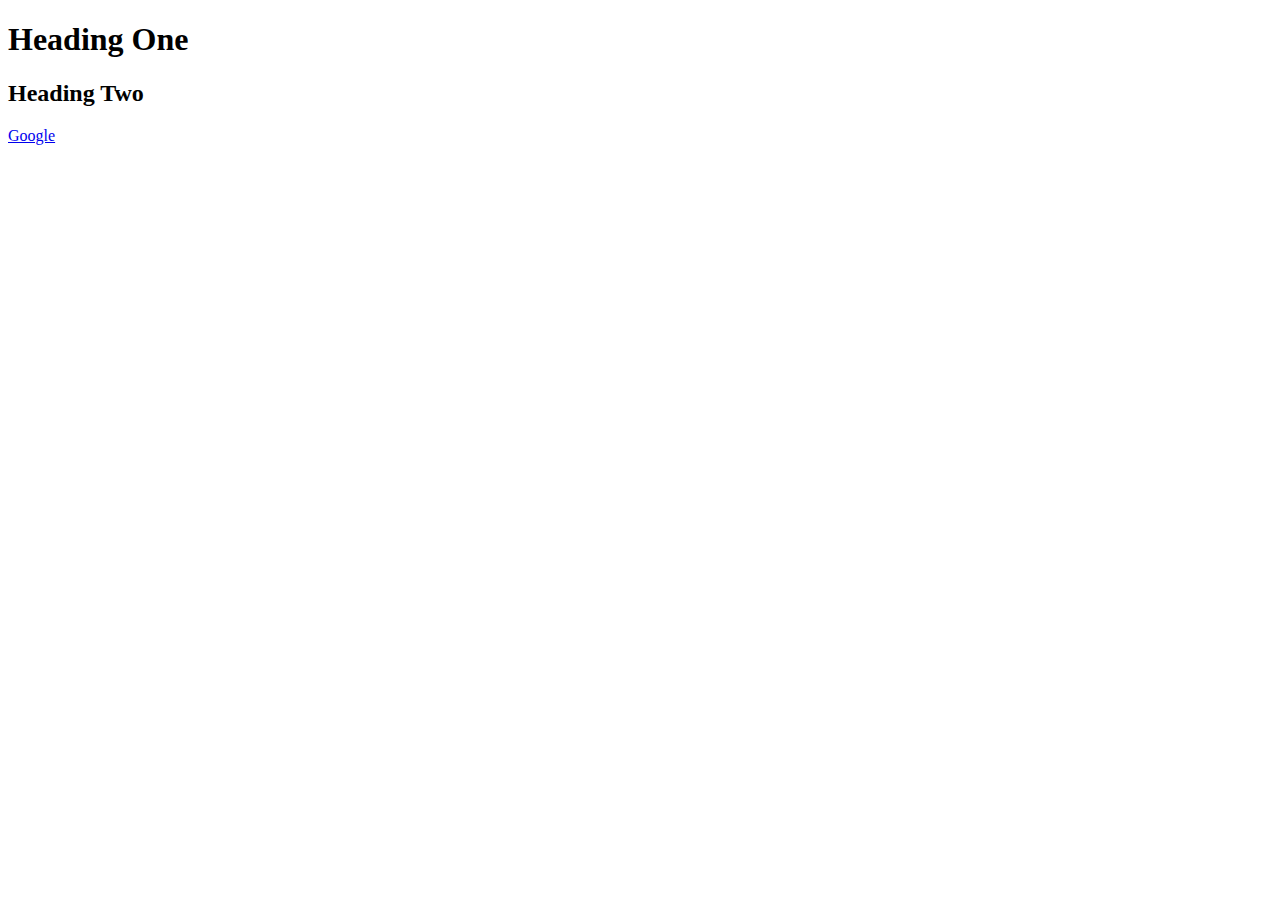
<file: index.html>
<!DOCTYPE html>
<html lang="en">
<head>
    <meta charset="UTF-8">
    <meta name="viewport" content="width=device-width, initial-scale=1.0">
    <title>Document</title>
</head>
<body>
    <h1 title="Heading One">Heading One</h1>
    <h2>Heading <span>Two</span></h2>
    <a href="https://www.google.com" target="_blank">Google</a>
</body>
</html>
</file>
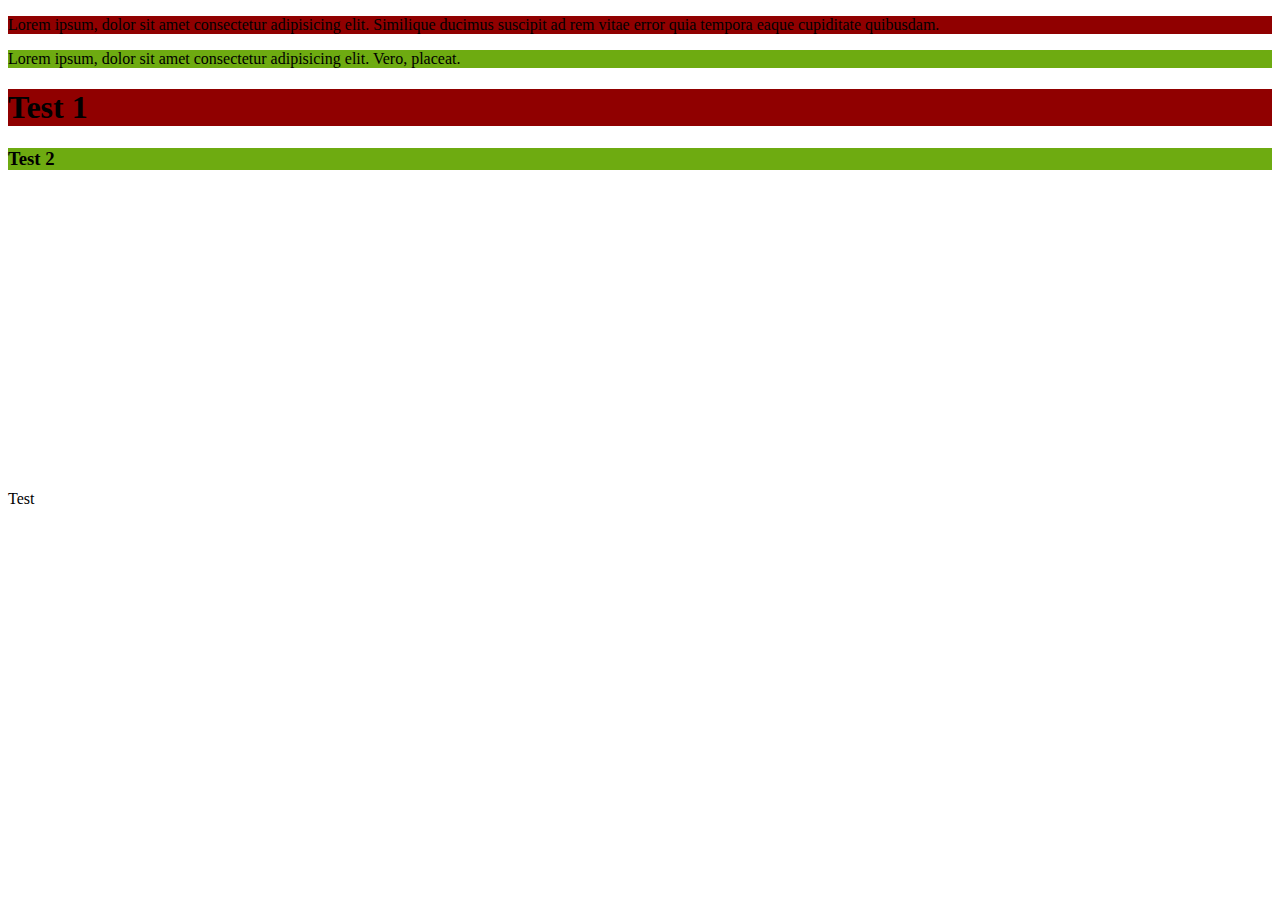
<file: class.html>
<!DOCTYPE html>
<html lang="en">
<head>
    <meta charset="UTF-8">
    <meta name="viewport" content="width=device-width, initial-scale=1.0">
    <title>Class</title>
    <style>
        .red{
            background-color: #900000;
        }
        #green{
            background-color: #6eab11;
        }
    </style>
</head>
<body>
    <p class="red">Lorem ipsum, dolor sit amet consectetur adipisicing elit. Similique ducimus suscipit ad rem vitae error quia tempora eaque cupiditate quibusdam.</p>

    <p id="green">Lorem ipsum, dolor sit amet consectetur adipisicing elit. Vero, placeat.</p>

    <h1 class="red">Test 1</h1>

    <h3 id="green">Test 2</h3>

    <table>
        <th>
            <tr>Test</tr>
            <tr><iframe width="560" height="315" src="https://www.youtube.com/embed/I7LrS1z_WNA?si=gzcRKsgUw8oOjf7o" title="YouTube video player" frameborder="0" allow="accelerometer; autoplay; clipboard-write; encrypted-media; gyroscope; picture-in-picture; web-share" referrerpolicy="strict-origin-when-cross-origin" allowfullscreen></iframe></tr>
        </th>
    </table>
    
</body>
</html>
</file>
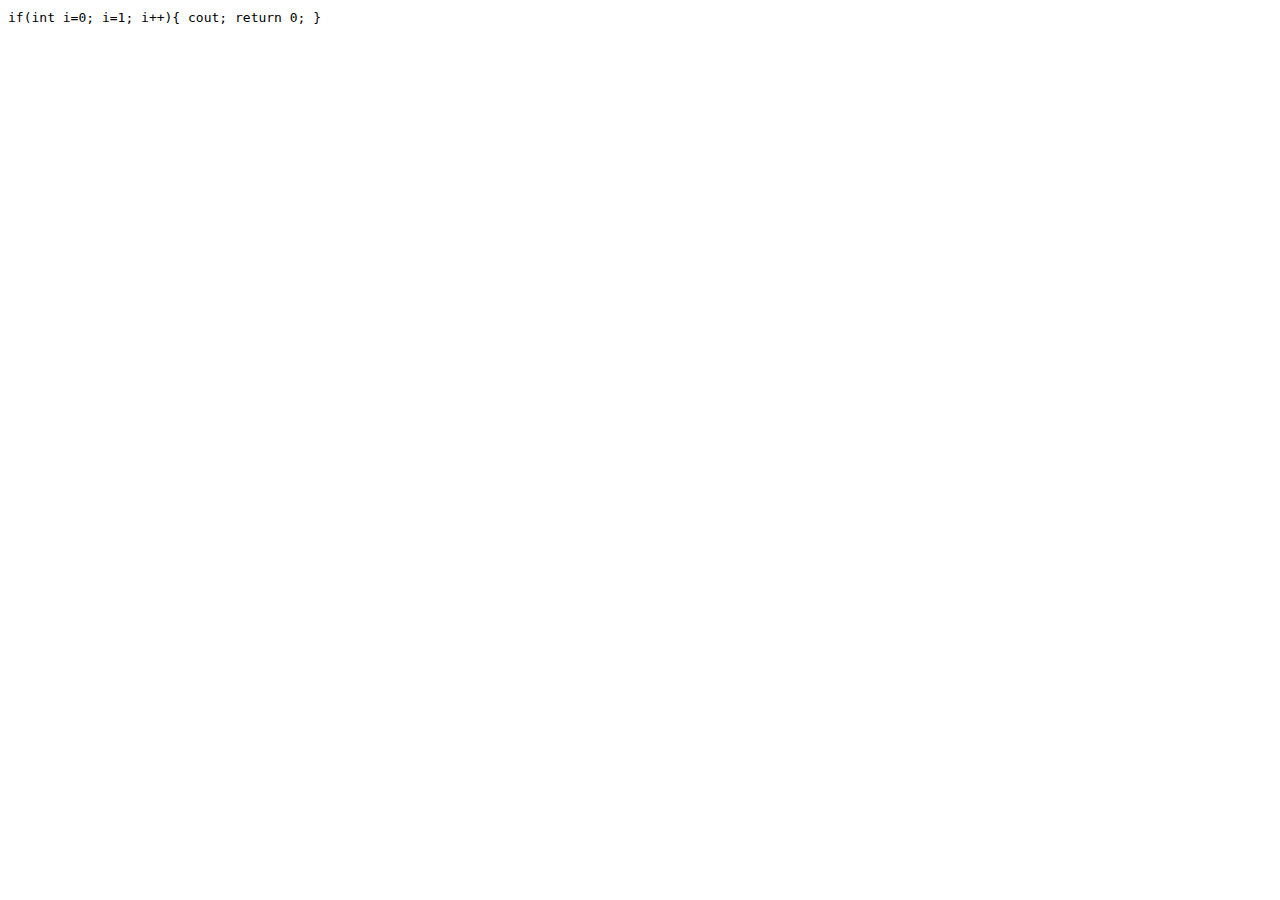
<file: code.html>
<!DOCTYPE html>
<html lang="en">
<head>
    <meta charset="UTF-8">
    <meta name="viewport" content="width=device-width, initial-scale=1.0">
    <title>Semantics</title>
</head>
<body>
    <code>
        if(int i=0; i=1; i++){ 
            cout;
            return 0;
        }
    </code>
    <kbd></kbd>
    <samp></samp>
    <var></var>
    <pre></pre>
    
    <div class="header"></div>
    <div class="navbar"></div>
    <div class="content"></div>
    <div class="footer"></div>

    <header></header>
    <nav></nav>
    <section></section>
    <article></article>
    <aside></aside>
    <footer></footer>
</body>
</html>
</file>
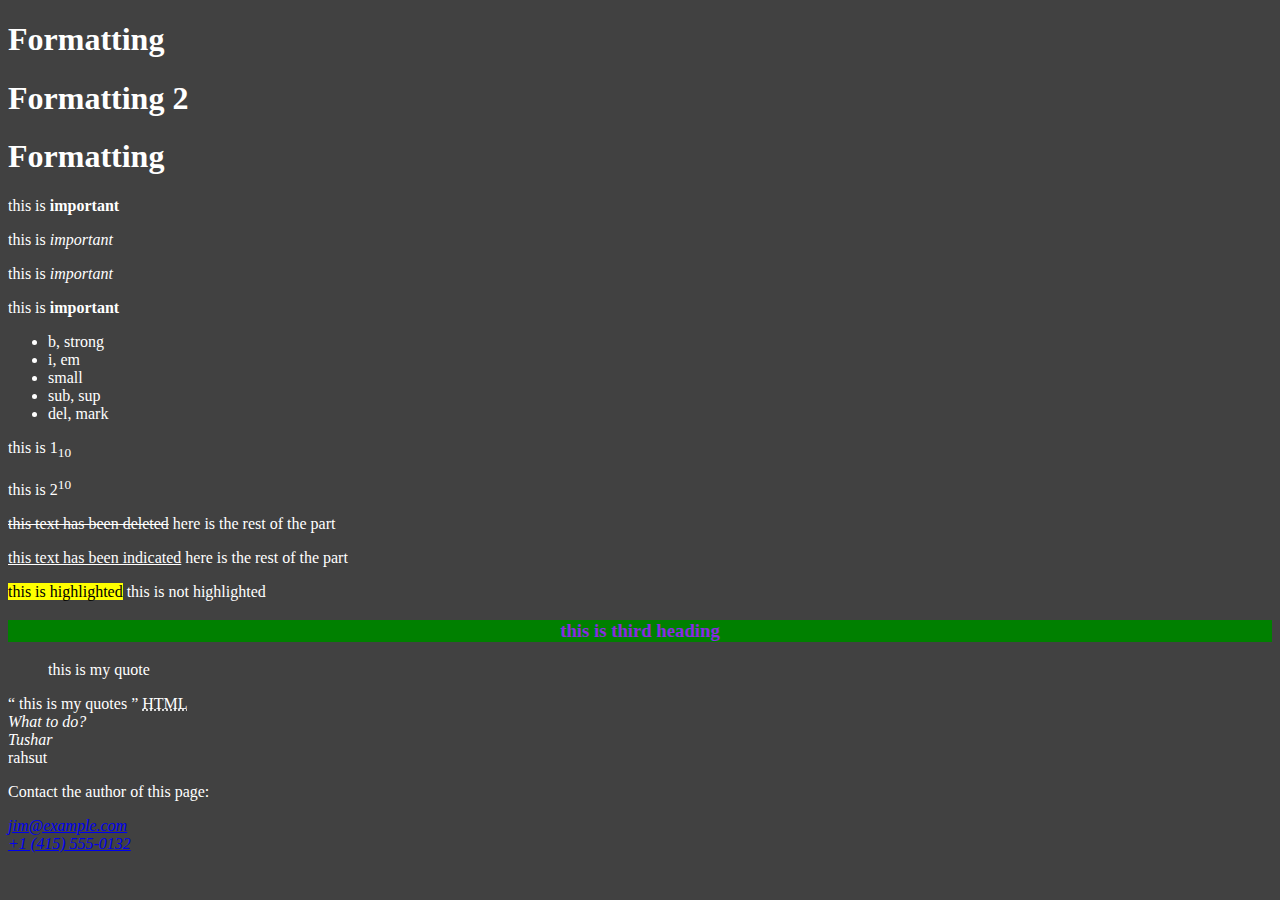
<file: colours.html>
<!DOCTYPE html>
<html lang="en">
<head>
    <meta charset="UTF-8">
    <meta name="viewport" content="width=device-width, initial-scale=1.0">
    <title>Document</title>
    <style>
        body {
            color: aqua;
        }
    </style>
    <link rel="stylesheet" href="style.css">
</head>
<body>
    <h1>Formatting</h1>
    <h1>Formatting 2</h1>
    <h1>Formatting</h1>

    <p>this is <strong>important</strong></p>
    <p>this is <i>important</i></p>
    <p>this is <em>important</em></p>
    <p>this is <strong>important</strong></p>

    <ul>
        <li>b, strong</li>
        <li>i, em</li>
        <li>small</li>
        <li>sub, sup</li>
        <li>del, mark</li>
    </ul>

    <p>this is 1<sub>10</sub></p>
    <p>this is 2<sup>10</sup> </p>

    <p><del>this text has been deleted</del>  here is the rest of the part</p>
    <p><ins>this text has been indicated</ins>  here is the rest of the part</p>

    <p> <mark>this is highlighted</mark> this is not highlighted </p>

    <h3
    style="
    text-align: center;
    background-color: green;
    color: blueviolet;
    "> this is third heading </h3>

    <p>
        <blockquote cite="Elon">
            this is my quote
        </blockquote>
        <q>
            this is my quotes
        </q>

        <abbr title="hypertext markup langguage">
            HTML
        </abbr>

        <address>What to do?</address>

        <cite>Tushar</cite>
        <br>
        <bdo dir="rtl">tushar</bdo>
    <!-- rtl refers to right to left
        ltr refers to left to right -->
    </p>
    <p>Contact the author of this page:</p>

    <address>
        <a href="mailto:jim@example.com">jim@example.com</a><br />
        <a href="tel:+14155550132">+1 (415) 555‑0132</a>
    </address>

</body>
</html>
</file>
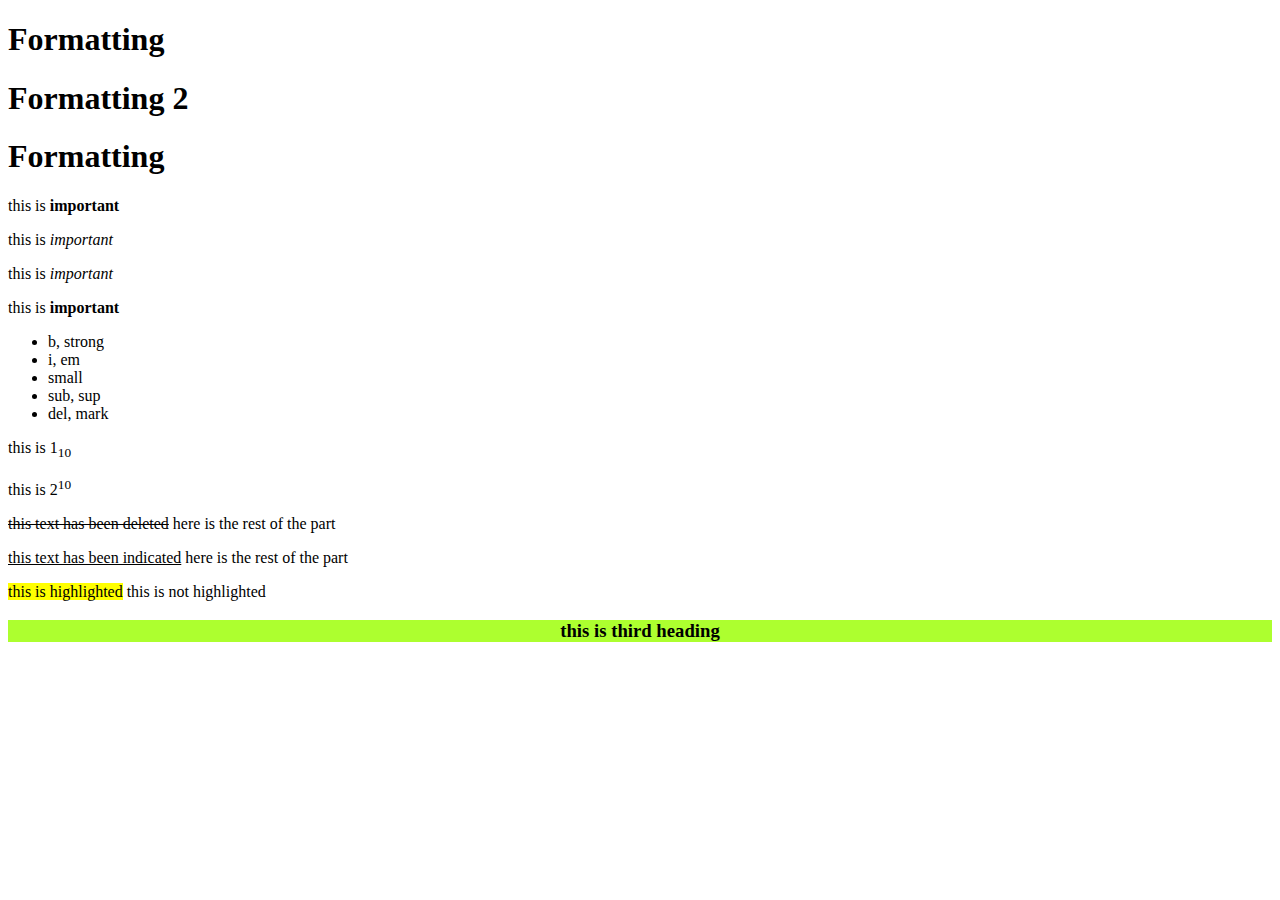
<file: formatting.html>
<!DOCTYPE html>
<html lang="en">
<head>
    <meta charset="UTF-8">
    <meta name="viewport" content="width=device-width, initial-scale=1.0">
    <title>Document</title>
</head>
<body>
    <h1>Formatting</h1>
    <h1>Formatting 2</h1>
    <h1>Formatting</h1>

    <p>this is <strong>important</strong></p>
    <p>this is <i>important</i></p>
    <p>this is <em>important</em></p>
    <p>this is <strong>important</strong></p>

    <ul>
        <li>b, strong</li>
        <li>i, em</li>
        <li>small</li>
        <li>sub, sup</li>
        <li>del, mark</li>
    </ul>

    <p>this is 1<sub>10</sub></p>
    <p>this is 2<sup>10</sup> </p>

    <p><del>this text has been deleted</del>  here is the rest of the part</p>
    <p><ins>this text has been indicated</ins>  here is the rest of the part</p>

    <p> <mark>this is highlighted</mark> this is not highlighted </p>

    <h3
    style="
    text-align: center;
    background-color: greenyellow;
    "> this is third heading </h3>

</body>
</html>
</file>
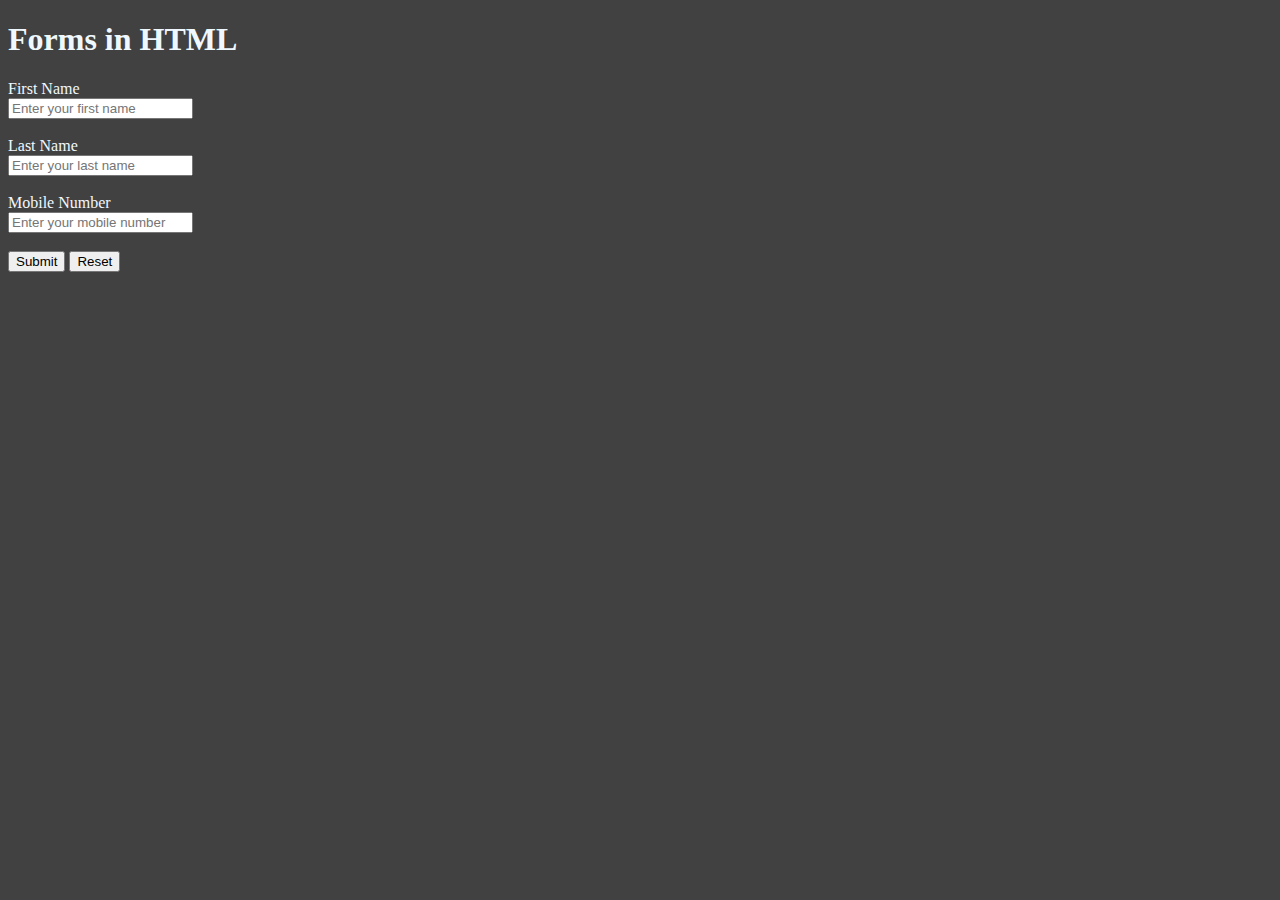
<file: forms_one.html>
<!DOCTYPE html>
<html lang="en">
<head>
    <meta charset="UTF-16">
    <meta name="viewport" content="width=device-width, initial-scale=1.0">
    <title>forms one</title>
    <style>
        body {
            background-color: #414141;
            color: aliceblue;
        }
    </style>
</head>
<body>
    <h1>Forms in HTML</h1>
    <form action="url" method="get" accept-charset="UTF-16" autocomplete="on" enctype="text/plain">        
        <label for="fname">First Name</label>
        <br>
        <input type="text" placeholder="Enter your first name" name="" id="fname" >
        <br>
        <br>
        <label for="lname">Last Name</label>
        <br>
        <input type="text" placeholder="Enter your last name" name="" id="lname" >
        <br>
        <br>
        <label for="number">Mobile Number</label>
        <br>
        <input type="number" placeholder="Enter your mobile number" name="" id="number" >
        <br>
        <br>
        <button type="submit">Submit</button>
        <button type="reset">Reset</button>
    </form>
    
</body>
</html>
</file>
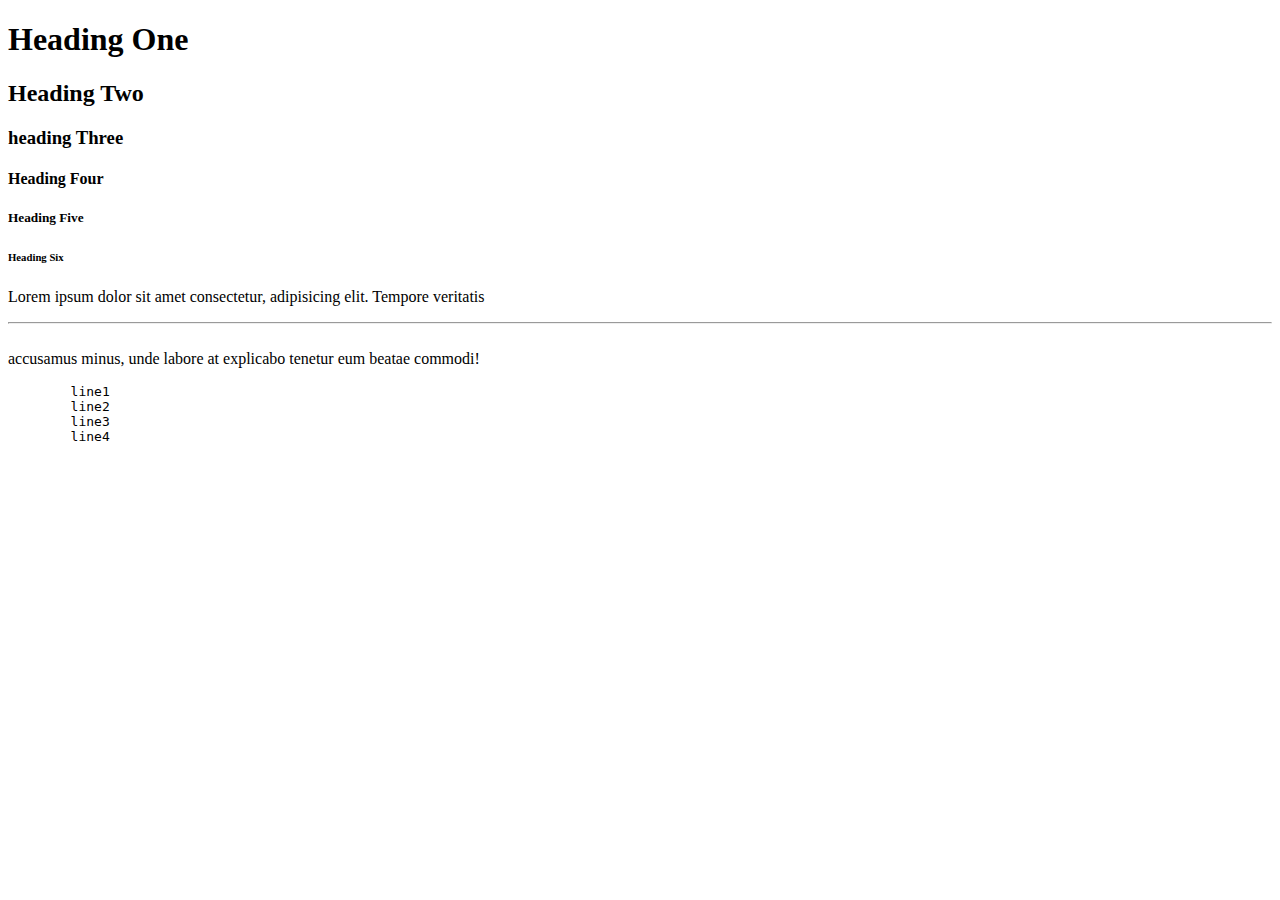
<file: heading.html>
<!DOCTYPE html>
<html lang="en">
<head>
    <meta charset="UTF-8">
    <meta name="viewport" content="width=device-width, initial-scale=1.0">
    <title>Heading</title>
</head>
<body>
    <h1>Heading One</h1>
    <h2>Heading Two</h2>
    <h3>heading Three</h3>
    <h4>Heading Four</h4>
    <h5>Heading Five</h5>
    <h6>Heading Six</h6>

    <p>Lorem ipsum dolor sit amet consectetur, adipisicing elit. Tempore veritatis 
    <hr>
    <br/>accusamus minus, unde labore at explicabo tenetur eum beatae commodi!</p>
    <pre>
        line1
        line2
        line3
        line4
    </pre>
</body>
</html>
</file>
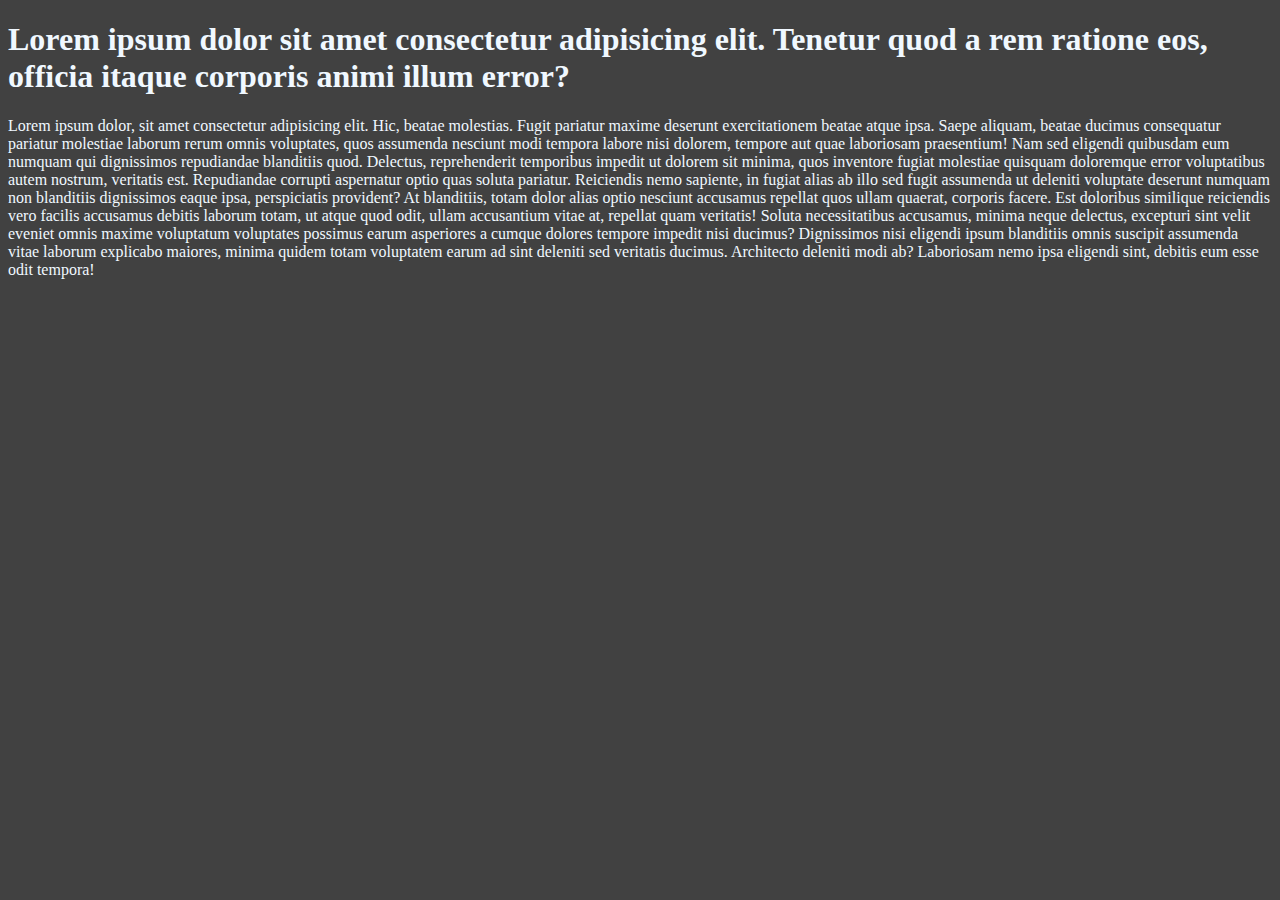
<file: headTag.html>
<!DOCTYPE html>
<html lang="en">
<head>
    <!-- <meta charset="UTF-8">
    <meta name="viewport" content="width=device-width, initial-scale=1.0">
    <title>Document</title> -->
    
    <title>Title of the page</title>
    <link rel="stylesheet" href="head.css">
    <meta charset="UTF-16">
    <meta name="keywords" content="HTML, web">
    <meta name="description" content="This is web page tutorial">
    <meta http-equiv="refresh" content="30">
    <meta name="viewport" content="width=device-width, initial-scale=1.0">
    <!-- <style>
        body {
            background-color: #414141;
            color: aliceblue;
        }
    </style> -->
</head>
<body>
    <h1>Lorem ipsum dolor sit amet consectetur adipisicing elit. Tenetur quod a rem ratione eos, officia itaque corporis animi illum error?</h1>
    <p>Lorem ipsum dolor, sit amet consectetur adipisicing elit. Hic, beatae molestias. Fugit pariatur maxime deserunt exercitationem beatae atque ipsa. Saepe aliquam, beatae ducimus consequatur pariatur molestiae laborum rerum omnis voluptates, quos assumenda nesciunt modi tempora labore nisi dolorem, tempore aut quae laboriosam praesentium! Nam sed eligendi quibusdam eum numquam qui dignissimos repudiandae blanditiis quod. Delectus, reprehenderit temporibus impedit ut dolorem sit minima, quos inventore fugiat molestiae quisquam doloremque error voluptatibus autem nostrum, veritatis est. Repudiandae corrupti aspernatur optio quas soluta pariatur. Reiciendis nemo sapiente, in fugiat alias ab illo sed fugit assumenda ut deleniti voluptate deserunt numquam non blanditiis dignissimos eaque ipsa, perspiciatis provident? At blanditiis, totam dolor alias optio nesciunt accusamus repellat quos ullam quaerat, corporis facere. Est doloribus similique reiciendis vero facilis accusamus debitis laborum totam, ut atque quod odit, ullam accusantium vitae at, repellat quam veritatis! Soluta necessitatibus accusamus, minima neque delectus, excepturi sint velit eveniet omnis maxime voluptatum voluptates possimus earum asperiores a cumque dolores tempore impedit nisi ducimus? Dignissimos nisi eligendi ipsum blanditiis omnis suscipit assumenda vitae laborum explicabo maiores, minima quidem totam voluptatem earum ad sint deleniti sed veritatis ducimus. Architecto deleniti modi ab? Laboriosam nemo ipsa eligendi sint, debitis eum esse odit tempora!</p>

    
</body>
</html>
</file>
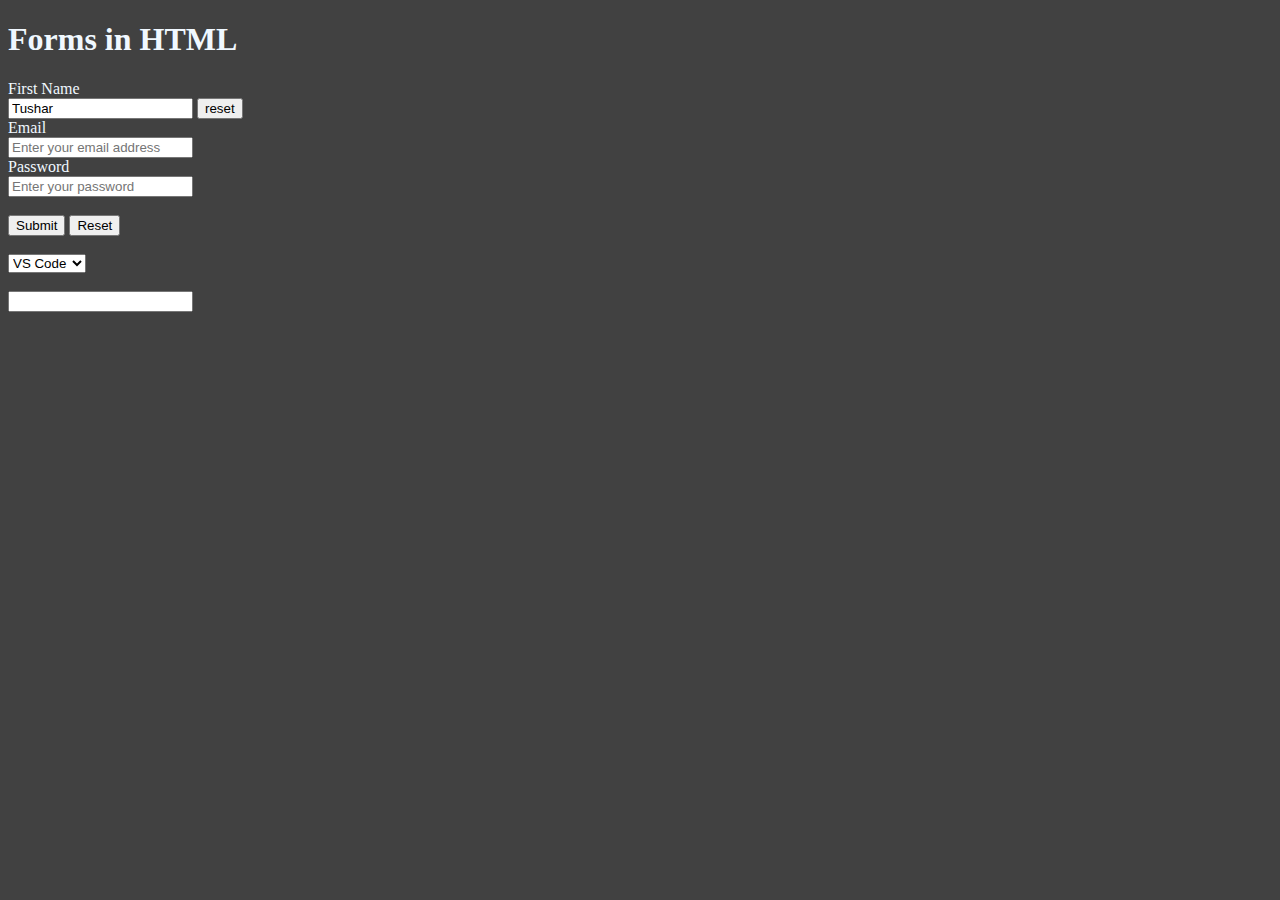
<file: input_two.html>
<!DOCTYPE html>
<html lang="en">
<head>
    <meta charset="UTF-16">
    <meta name="viewport" content="width=device-width, initial-scale=1.0">
    <title>Inputs Two</title>
    <style>
        body {
            background-color: #414141;
            color: aliceblue;
        }
    </style>
</head>
<body>
    <h1>Forms in HTML</h1>
    <form action="url" method="get" accept-charset="UTF-16" autocomplete="on" enctype="text/plain">        
        <label for="fname">First Name</label>
        <br>
        <input type="text" placeholder="Enter your first name" name="" value="Tushar" id="fname" >
        <input type="reset" value="reset">
        <br>
        <label for="email">Email</label> <br>
        <input type="email" placeholder="Enter your email address" id="email">
        <br>
        <label for="password">Password</label> <br>
        <input type="password" placeholder="Enter your password" id="password">
        <br>
        <br>
        <button type="submit">Submit</button>
        <button type="reset">Reset</button>
        <br>
        <br>
        <select name="editors" id="">
            <option value="vscode">VS Code</option>
            <option value="devc++">Dev C++</option>
            <option value="pycharm">PyCharm</option>
        </select>
        <br>
        <br>
        <input type="text" list="editors" name="editor">
        <datalist id="editors">
            <option value="vscode">VS Code</option>
            <option value="devc++">Dev C++</option>
            <option value="pycharm">PyCharm</option>
        </datalist>
    </form>
    
</body>
</html>
</file>
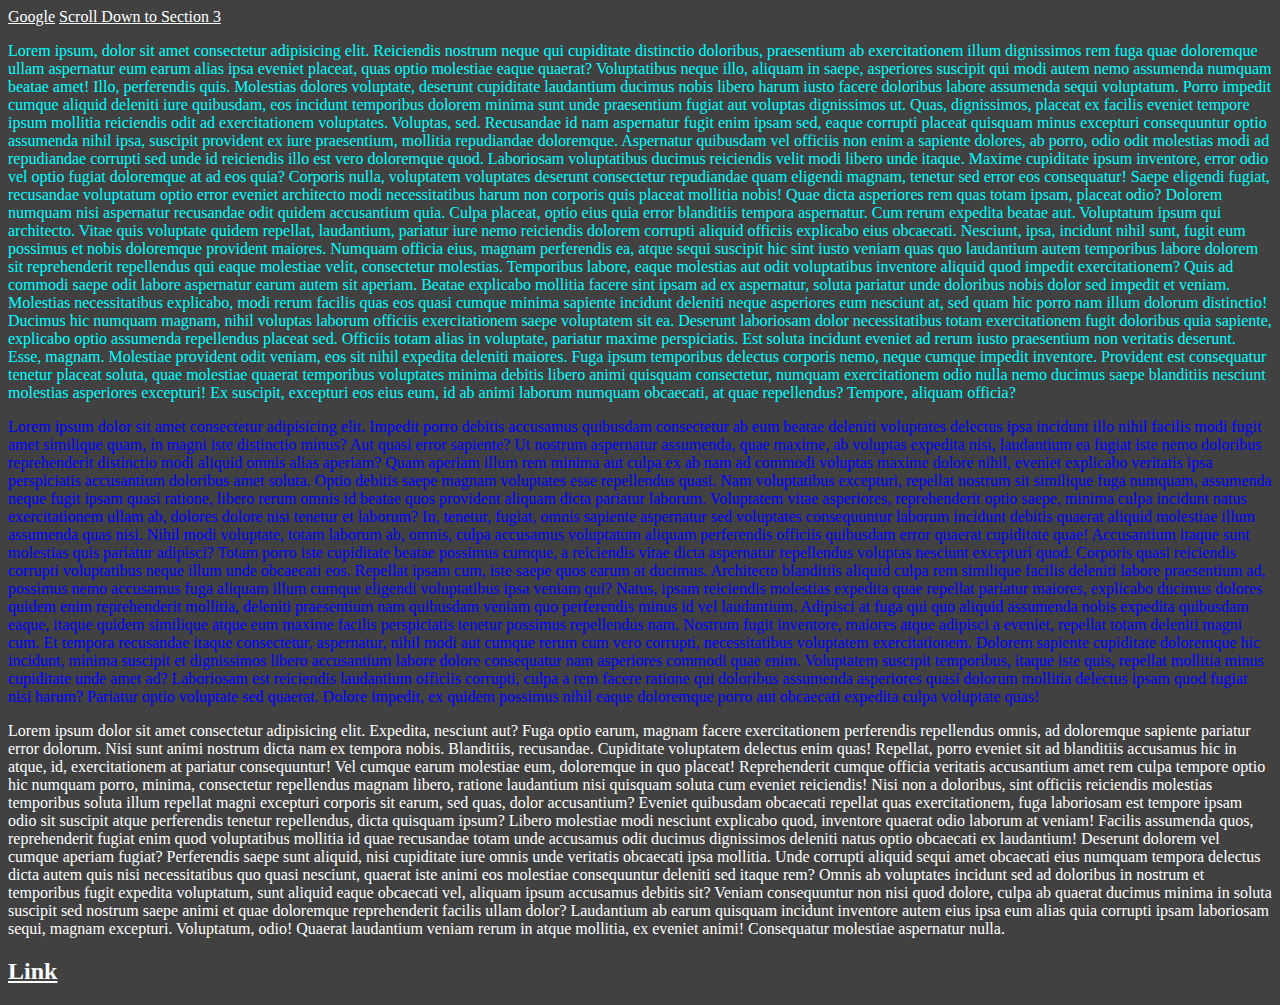
<file: linktags.html>
<!DOCTYPE html>
<html lang="en">
<head>
    <meta charset="UTF-8">
    <meta name="viewport" content="width=device-width, initial-scale=1.0">
    <title>Link Tags</title>
    <style>
        body {
            background-color: #414141;
            color: #FFFFFF;
        }
        a{
            color: #FFFFFF;
        }
    </style>
</head>
<body>
    <a href="https://google.com">Google</a>
    <a href="#section3">Scroll Down to Section 3</a>
    <p style="color: aqua;">Lorem ipsum, dolor sit amet consectetur adipisicing elit. Reiciendis nostrum neque qui cupiditate distinctio doloribus, praesentium ab exercitationem illum dignissimos rem fuga quae doloremque ullam aspernatur eum earum alias ipsa eveniet placeat, quas optio molestiae eaque quaerat? Voluptatibus neque illo, aliquam in saepe, asperiores suscipit qui modi autem nemo assumenda numquam beatae amet! Illo, perferendis quis. Molestias dolores voluptate, deserunt cupiditate laudantium ducimus nobis libero harum iusto facere doloribus labore assumenda sequi voluptatum. Porro impedit cumque aliquid deleniti iure quibusdam, eos incidunt temporibus dolorem minima sunt unde praesentium fugiat aut voluptas dignissimos ut. Quas, dignissimos, placeat ex facilis eveniet tempore ipsum mollitia reiciendis odit ad exercitationem voluptates. Voluptas, sed. Recusandae id nam aspernatur fugit enim ipsam sed, eaque corrupti placeat quisquam minus excepturi consequuntur optio assumenda nihil ipsa, suscipit provident ex iure praesentium, mollitia repudiandae doloremque. Aspernatur quibusdam vel officiis non enim a sapiente dolores, ab porro, odio odit molestias modi ad repudiandae corrupti sed unde id reiciendis illo est vero doloremque quod. Laboriosam voluptatibus ducimus reiciendis velit modi libero unde itaque. Maxime cupiditate ipsum inventore, error odio vel optio fugiat doloremque at ad eos quia? Corporis nulla, voluptatem voluptates deserunt consectetur repudiandae quam eligendi magnam, tenetur sed error eos consequatur! Saepe eligendi fugiat, recusandae voluptatum optio error eveniet architecto modi necessitatibus harum non corporis quis placeat mollitia nobis! Quae dicta asperiores rem quas totam ipsam, placeat odio? Dolorem numquam nisi aspernatur recusandae odit quidem accusantium quia. Culpa placeat, optio eius quia error blanditiis tempora aspernatur. Cum rerum expedita beatae aut. Voluptatum ipsum qui architecto. Vitae quis voluptate quidem repellat, laudantium, pariatur iure nemo reiciendis dolorem corrupti aliquid officiis explicabo eius obcaecati. Nesciunt, ipsa, incidunt nihil sunt, fugit eum possimus et nobis doloremque provident maiores. Numquam officia eius, magnam perferendis ea, atque sequi suscipit hic sint iusto veniam quas quo laudantium autem temporibus labore dolorem sit reprehenderit repellendus qui eaque molestiae velit, consectetur molestias. Temporibus labore, eaque molestias aut odit voluptatibus inventore aliquid quod impedit exercitationem? Quis ad commodi saepe odit labore aspernatur earum autem sit aperiam. Beatae explicabo mollitia facere sint ipsam ad ex aspernatur, soluta pariatur unde doloribus nobis dolor sed impedit et veniam. Molestias necessitatibus explicabo, modi rerum facilis quas eos quasi cumque minima sapiente incidunt deleniti neque asperiores eum nesciunt at, sed quam hic porro nam illum dolorum distinctio! Ducimus hic numquam magnam, nihil voluptas laborum officiis exercitationem saepe voluptatem sit ea. Deserunt laboriosam dolor necessitatibus totam exercitationem fugit doloribus quia sapiente, explicabo optio assumenda repellendus placeat sed. Officiis totam alias in voluptate, pariatur maxime perspiciatis. Est soluta incidunt eveniet ad rerum iusto praesentium non veritatis deserunt. Esse, magnam. Molestiae provident odit veniam, eos sit nihil expedita deleniti maiores. Fuga ipsum temporibus delectus corporis nemo, neque cumque impedit inventore. Provident est consequatur tenetur placeat soluta, quae molestiae quaerat temporibus voluptates minima debitis libero animi quisquam consectetur, numquam exercitationem odio nulla nemo ducimus saepe blanditiis nesciunt molestias asperiores excepturi! Ex suscipit, excepturi eos eius eum, id ab animi laborum numquam obcaecati, at quae repellendus? Tempore, aliquam officia?</p>
    <p style="color: blue;">Lorem ipsum dolor sit amet consectetur adipisicing elit. Impedit porro debitis accusamus quibusdam consectetur ab eum beatae deleniti voluptates delectus ipsa incidunt illo nihil facilis modi fugit amet similique quam, in magni iste distinctio minus? Aut quasi error sapiente? Ut nostrum aspernatur assumenda, quae maxime, ab voluptas expedita nisi, laudantium ea fugiat iste nemo doloribus reprehenderit distinctio modi aliquid omnis alias aperiam? Quam aperiam illum rem minima aut culpa ex ab nam ad commodi voluptas maxime dolore nihil, eveniet explicabo veritatis ipsa perspiciatis accusantium doloribus amet soluta. Optio debitis saepe magnam voluptates esse repellendus quasi. Nam voluptatibus excepturi, repellat nostrum sit similique fuga numquam, assumenda neque fugit ipsam quasi ratione, libero rerum omnis id beatae quos provident aliquam dicta pariatur laborum. Voluptatem vitae asperiores, reprehenderit optio saepe, minima culpa incidunt natus exercitationem ullam ab, dolores dolore nisi tenetur et laborum? In, tenetur, fugiat, omnis sapiente aspernatur sed voluptates consequuntur laborum incidunt debitis quaerat aliquid molestiae illum assumenda quas nisi. Nihil modi voluptate, totam laborum ab, omnis, culpa accusamus voluptatum aliquam perferendis officiis quibusdam error quaerat cupiditate quae! Accusantium itaque sunt molestias quis pariatur adipisci? Totam porro iste cupiditate beatae possimus cumque, a reiciendis vitae dicta aspernatur repellendus voluptas nesciunt excepturi quod. Corporis quasi reiciendis corrupti voluptatibus neque illum unde obcaecati eos. Repellat ipsam cum, iste saepe quos earum at ducimus. Architecto blanditiis aliquid culpa rem similique facilis deleniti labore praesentium ad, possimus nemo accusamus fuga aliquam illum cumque eligendi voluptatibus ipsa veniam qui? Natus, ipsam reiciendis molestias expedita quae repellat pariatur maiores, explicabo ducimus dolores quidem enim reprehenderit mollitia, deleniti praesentium nam quibusdam veniam quo perferendis minus id vel laudantium. Adipisci at fuga qui quo aliquid assumenda nobis expedita quibusdam eaque, itaque quidem similique atque eum maxime facilis perspiciatis tenetur possimus repellendus nam. Nostrum fugit inventore, maiores atque adipisci a eveniet, repellat totam deleniti magni cum. Et tempora recusandae itaque consectetur, aspernatur, nihil modi aut cumque rerum cum vero corrupti, necessitatibus voluptatem exercitationem. Dolorem sapiente cupiditate doloremque hic incidunt, minima suscipit et dignissimos libero accusantium labore dolore consequatur nam asperiores commodi quae enim. Voluptatem suscipit temporibus, itaque iste quis, repellat mollitia minus cupiditate unde amet ad? Laboriosam est reiciendis laudantium officiis corrupti, culpa a rem facere ratione qui doloribus assumenda asperiores quasi dolorum mollitia delectus ipsam quod fugiat nisi harum? Pariatur optio voluptate sed quaerat. Dolore impedit, ex quidem possimus nihil eaque doloremque porro aut obcaecati expedita culpa voluptate quas!</p>
    <p id="section3">Lorem ipsum dolor sit amet consectetur adipisicing elit. Expedita, nesciunt aut? Fuga optio earum, magnam facere exercitationem perferendis repellendus omnis, ad doloremque sapiente pariatur error dolorum. Nisi sunt animi nostrum dicta nam ex tempora nobis. Blanditiis, recusandae. Cupiditate voluptatem delectus enim quas! Repellat, porro eveniet sit ad blanditiis accusamus hic in atque, id, exercitationem at pariatur consequuntur! Vel cumque earum molestiae eum, doloremque in quo placeat! Reprehenderit cumque officia veritatis accusantium amet rem culpa tempore optio hic numquam porro, minima, consectetur repellendus magnam libero, ratione laudantium nisi quisquam soluta cum eveniet reiciendis! Nisi non a doloribus, sint officiis reiciendis molestias temporibus soluta illum repellat magni excepturi corporis sit earum, sed quas, dolor accusantium? Eveniet quibusdam obcaecati repellat quas exercitationem, fuga laboriosam est tempore ipsam odio sit suscipit atque perferendis tenetur repellendus, dicta quisquam ipsum? Libero molestiae modi nesciunt explicabo quod, inventore quaerat odio laborum at veniam! Facilis assumenda quos, reprehenderit fugiat enim quod voluptatibus mollitia id quae recusandae totam unde accusamus odit ducimus dignissimos deleniti natus optio obcaecati ex laudantium! Deserunt dolorem vel cumque aperiam fugiat? Perferendis saepe sunt aliquid, nisi cupiditate iure omnis unde veritatis obcaecati ipsa mollitia. Unde corrupti aliquid sequi amet obcaecati eius numquam tempora delectus dicta autem quis nisi necessitatibus quo quasi nesciunt, quaerat iste animi eos molestiae consequuntur deleniti sed itaque rem? Omnis ab voluptates incidunt sed ad doloribus in nostrum et temporibus fugit expedita voluptatum, sunt aliquid eaque obcaecati vel, aliquam ipsum accusamus debitis sit? Veniam consequuntur non nisi quod dolore, culpa ab quaerat ducimus minima in soluta suscipit sed nostrum saepe animi et quae doloremque reprehenderit facilis ullam dolor? Laudantium ab earum quisquam incidunt inventore autem eius ipsa eum alias quia corrupti ipsam laboriosam sequi, magnam excepturi. Voluptatum, odio! Quaerat laudantium veniam rerum in atque mollitia, ex eveniet animi! Consequatur molestiae aspernatur nulla.</p>
    
    <h2><a href="https://stackoverflow.com/questions/18470097/difference-between-self-top-and-parent-in-the-anchor-tag-target-attribute" target="_blank" rel="noopener noreferrer">Link</a></h2>
    
</body>
</html>
</file>
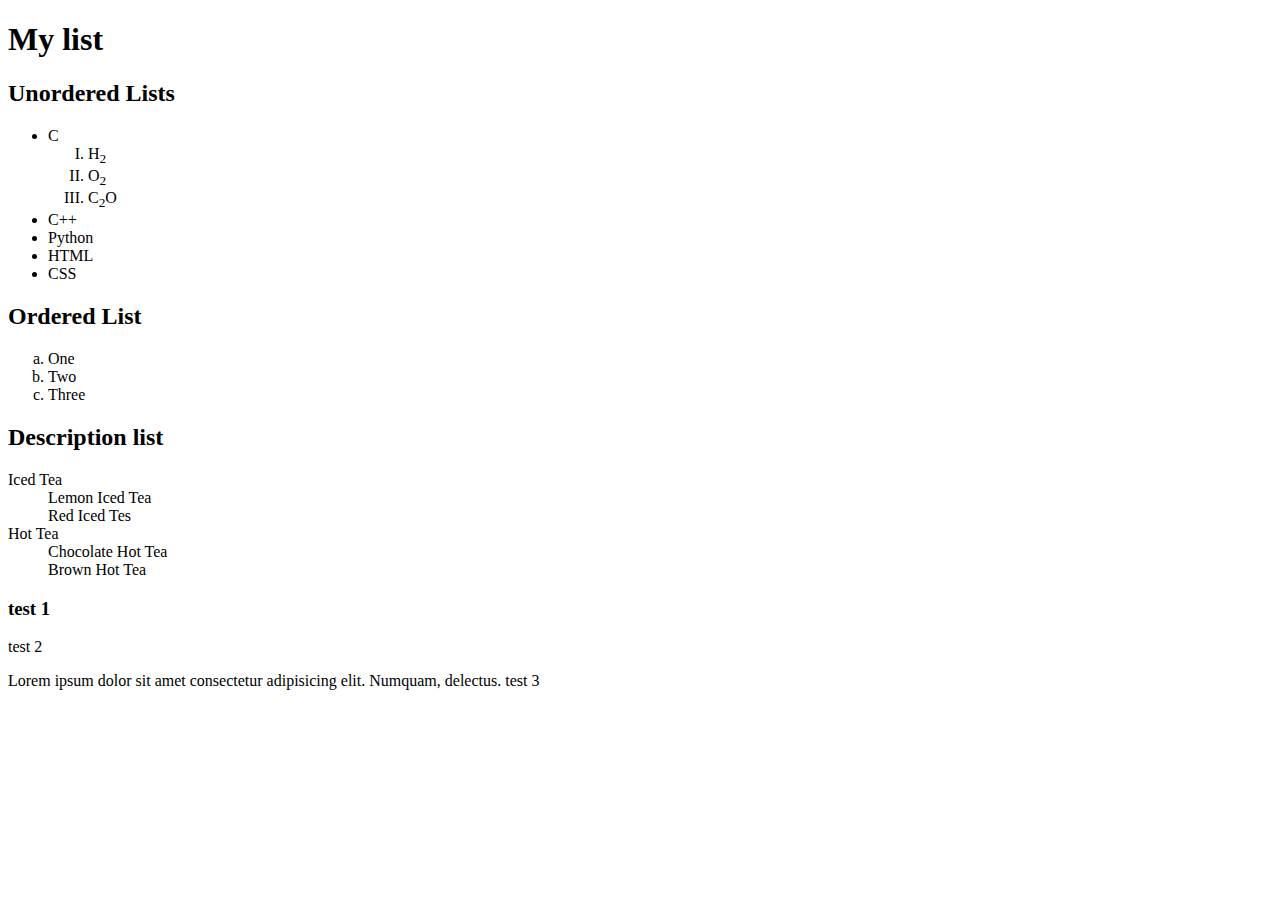
<file: Lists.html>
<!DOCTYPE html>
<html lang="en">
<head>
    <meta charset="UTF-8">
    <meta name="viewport" content="width=device-width, initial-scale=1.0">
    <title>Lists</title>
</head>
<body>
    <h1>My list</h1>
    <h2>Unordered Lists</h2>
    <ul>
        <li>C
            <ol type="I">
                <li>H<sub>2</sub></li>
                <li>O<sub>2</sub></li>
                <li>C<sub>2</sub>O</li>
            </ol>
        </li>
        <li>C++</li>
        <li>Python</li>
        <li>HTML</li>
        <li>CSS</li>
    </ul>

    <h2>Ordered List</h2>
    <ol type="a">
        <li>One</li>
        <li>Two</li>
        <li>Three</li>
    </ol>

    <h2>Description list</h2>
    <dl>
        <dt>Iced Tea</dt>
        <dd>Lemon Iced Tea</dd>
        <dd>Red Iced Tes</dd>

        <dt>Hot Tea</dt>
        <dd>Chocolate Hot Tea</dd>
        <dd>Brown Hot Tea</dd>
    </dl>

    <h3>test 1</h3>
    <p>test 2</p>
    <p>Lorem ipsum dolor sit amet consectetur adipisicing elit. Numquam, delectus. <span>test 3</span></p>
    
</body>
</html>
</file>
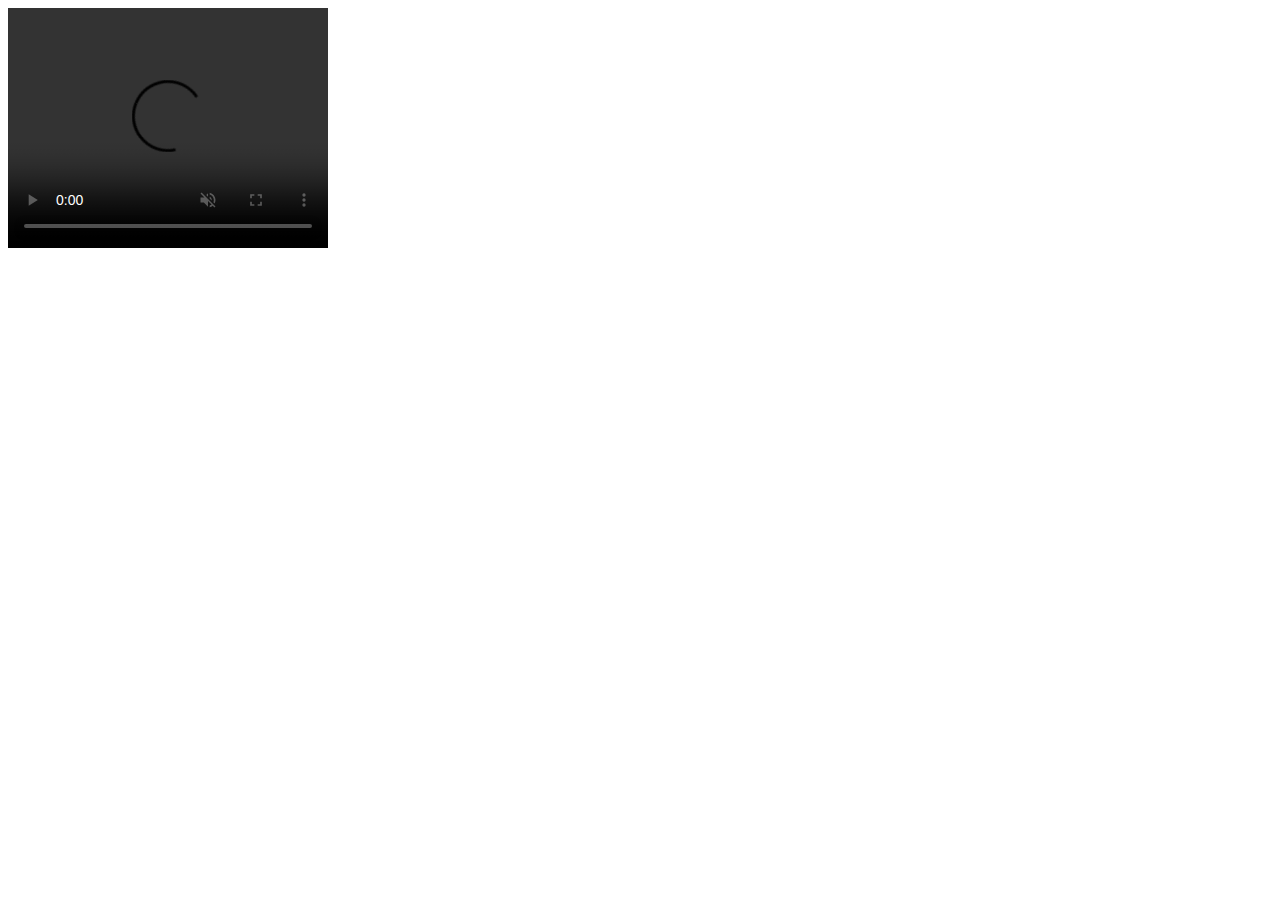
<file: media&api.html>
<!DOCTYPE html>
<html lang="en">
<head>
    <meta charset="UTF-8">
    <meta name="viewport" content="width=device-width, initial-scale=1.0">
    <title>Media & API</title>
</head>
<body>
    <video src="" width="320" height="240" autoplay controls muted>
        <source src="" type="">
    </video>

    <audio src=""></audio>


</body>
</html>
</file>
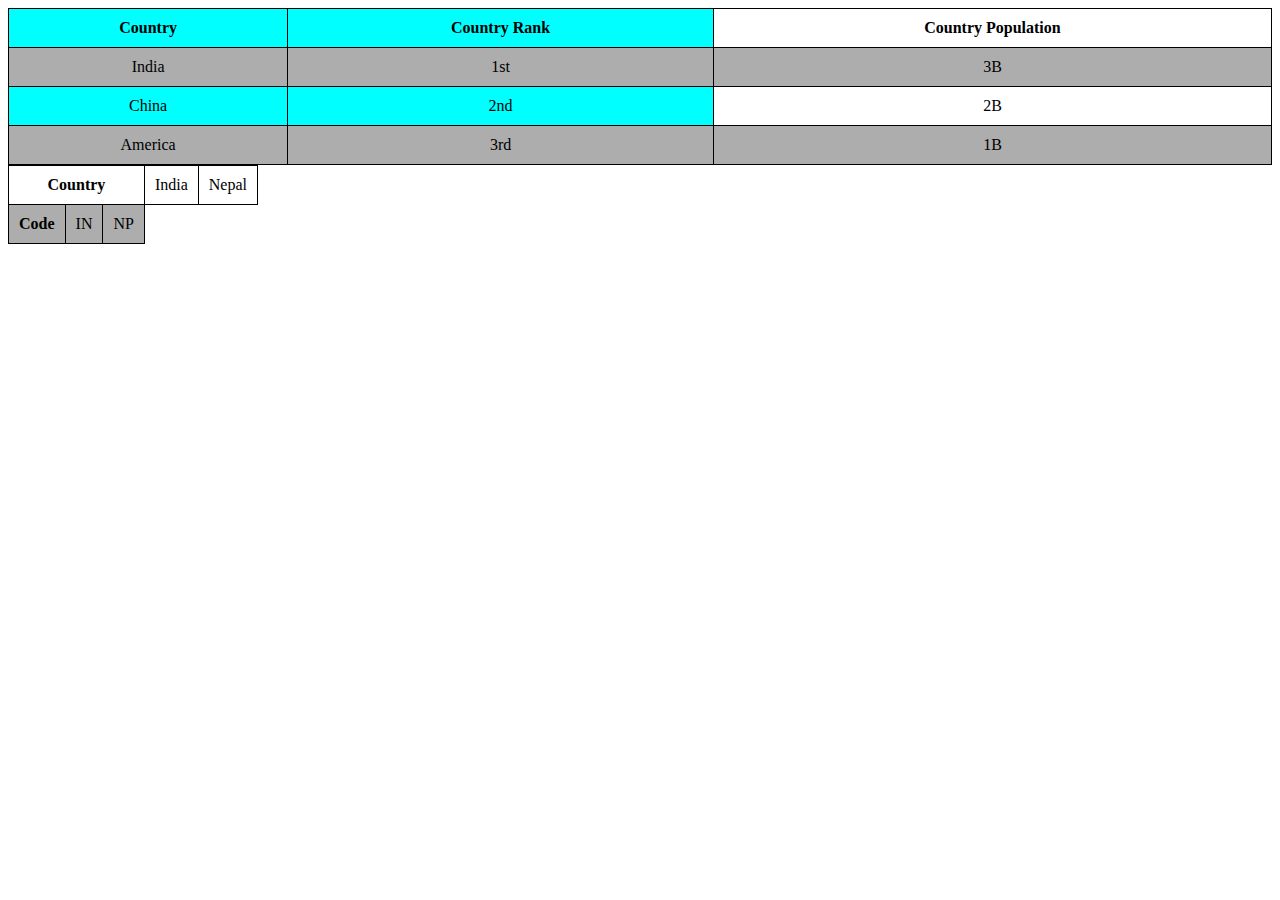
<file: Tables.html>
<!DOCTYPE html>
<html lang="en">
<head>
    <meta charset="UTF-8">
    <meta name="viewport" content="width=device-width, initial-scale=1.0">
    <title>Tables</title>
    <style>
        table {
            border-collapse: collapse;
            text-align: center;
        }
        td, th{
            border: 1px solid black;
            padding: 10px;
        }

        tr:nth-child(even){
            background-color: #adadad;
        }

    </style>
</head>
<body> 
    <table style="width: 100%;">
        <colgroup>
            <col span="2" style="background-color: aqua;"/>
        </colgroup>
        <tr>
            <th>Country</th>
            <th>Country Rank</th>
            <th>Country Population</th>
        </tr>
        <tr>
            <td>India</td>
            <td>1st</td>
            <td>3B</td>
        </tr>
        <tr>
            <td>China</td>
            <td>2nd</td>
            <td>2B</td>
        </tr>
        <tr>
            <td>America</td>
            <td>3rd</td>
            <td>1B</td>
        </tr>
    </table>
    <table>
        <tr>
            <th colspan="3">Country</th>
            <td>India</td>
            <td>Nepal</td>
        </tr>
        <tr>
            <th>Code</th>
            <td>IN</td>
            <td>NP</td>
        </tr>
    </table>
</body>
</html>
</file>
<file: style.css>
body{
    background-color: #414141;
    color: #fff;
}
</file>
<file: head.css>
body {
    background-color: #414141;
    color: aliceblue;
}
</file>
